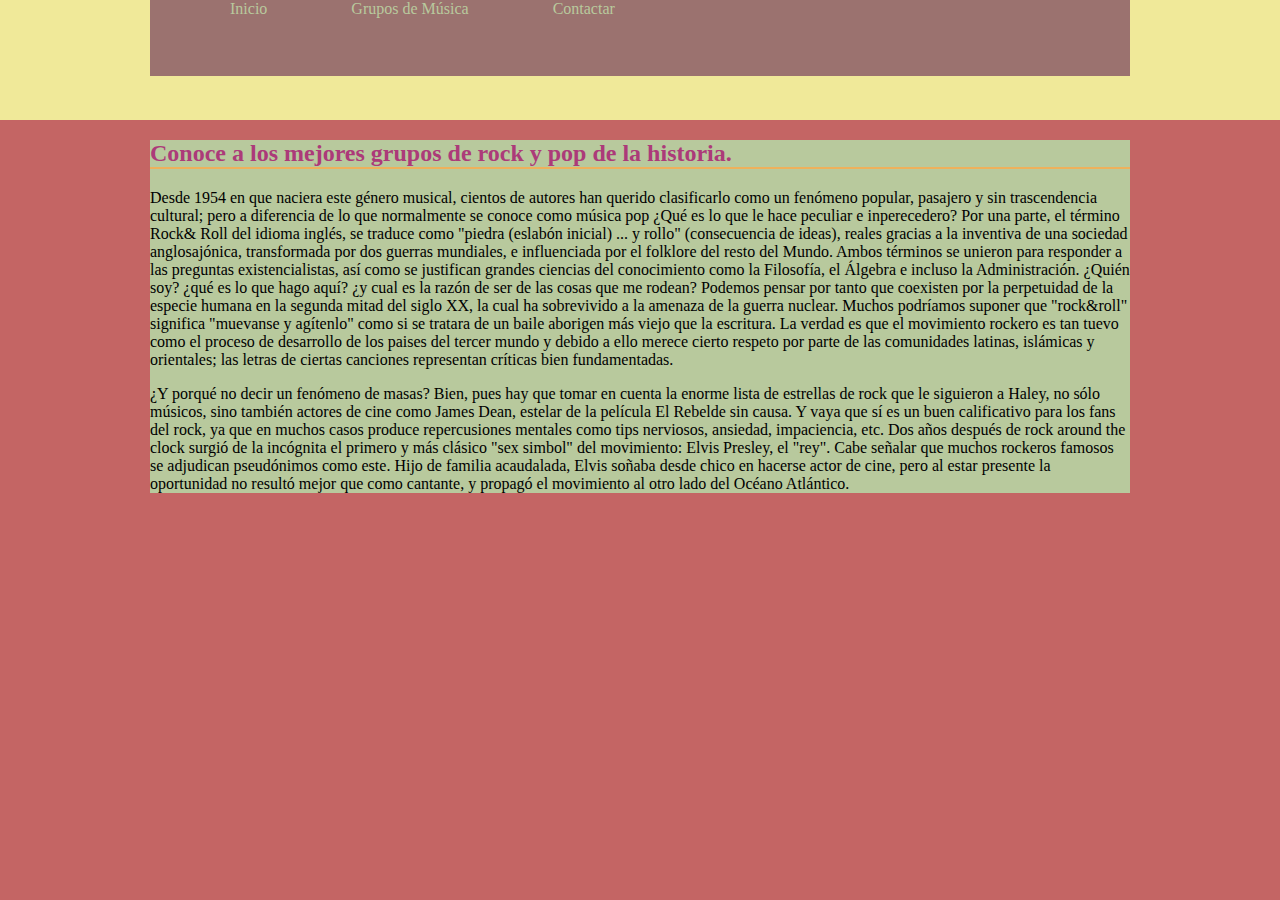
<file: index.html>
<!DOCTYPE html>
<html lang="es">

<head>
    <meta charset="UTF-8">
    <meta name="viewport" content="width=device-width,	initial-scale=1">
    <title>Grupos de música rock y pop</title>
    <link rel="stylesheet" href="Styles/Estilos.css">
    <link rel="stylesheet" href="Styles/normalize.css">
</head>

<body>
    <header>
        <div class="titulo">
            <nav>
                <ul>
                    <li><a href="index.html">Inicio</a>
                    </li>
                    <li><a href="grupos-musica.html">Grupos de Música</a>
                    </li>
                    <li><a href="contactar.html">Contactar</a>
                    </li>
                </ul>
            </nav>
            <h1>Grupos de música rock y pop</h1>
        </div>
    </header>
    <div class="centrado">
        <h2>Conoce a los mejores grupos de rock y pop de la historia.</h2>
   
    
    
    <p>Desde 1954 en que naciera este género musical, cientos de autores han querido clasificarlo como un fenómeno popular, pasajero y sin trascendencia cultural; pero a diferencia de lo que normalmente se conoce como música pop ¿Qué es lo que le hace peculiar e inperecedero? Por una parte, el término Rock& Roll del idioma inglés, se traduce como "piedra (eslabón inicial) ... y rollo" (consecuencia de ideas), reales gracias a la inventiva de una sociedad anglosajónica, transformada por dos guerras mundiales, e influenciada por el folklore del resto del Mundo. Ambos términos se unieron para responder a las preguntas existencialistas, así como se justifican grandes ciencias del conocimiento como la Filosofía, el Álgebra e incluso la Administración. ¿Quién soy? ¿qué es lo que hago aquí? ¿y cual es la razón de ser de las cosas que me rodean? Podemos pensar por tanto que coexisten por la perpetuidad de la especie humana en la segunda mitad del siglo XX, la cual ha sobrevivido a la amenaza de la guerra nuclear. Muchos podríamos suponer que "rock&roll" significa "muevanse y agítenlo" como si se tratara de un baile aborigen más viejo que la escritura. La verdad es que el movimiento rockero es tan tuevo como el proceso de desarrollo de los paises del tercer mundo y debido a ello merece cierto respeto por parte de las comunidades latinas, islámicas y orientales; las letras de ciertas canciones representan críticas bien fundamentadas.</p>
    
    <p> ¿Y porqué no decir un fenómeno de masas? Bien, pues hay que tomar en cuenta la enorme lista de estrellas de rock que le siguieron a Haley,  no sólo músicos, sino también actores de cine como James Dean, estelar de la película El Rebelde sin causa. Y vaya que sí es un buen calificativo para los fans del rock, ya que en muchos casos produce repercusiones mentales como tips nerviosos, ansiedad, impaciencia, etc. Dos años después de rock around the clock surgió de la incógnita el primero y más clásico "sex simbol" del movimiento: Elvis Presley, el "rey". Cabe señalar que muchos rockeros famosos se adjudican pseudónimos como este. Hijo de familia acaudalada,  Elvis soñaba desde chico en hacerse  actor de cine, pero al estar presente la oportunidad no resultó mejor que como cantante, y propagó el movimiento al otro lado del Océano Atlántico.
    </p>
 </div>
</body>

</html>
</file>
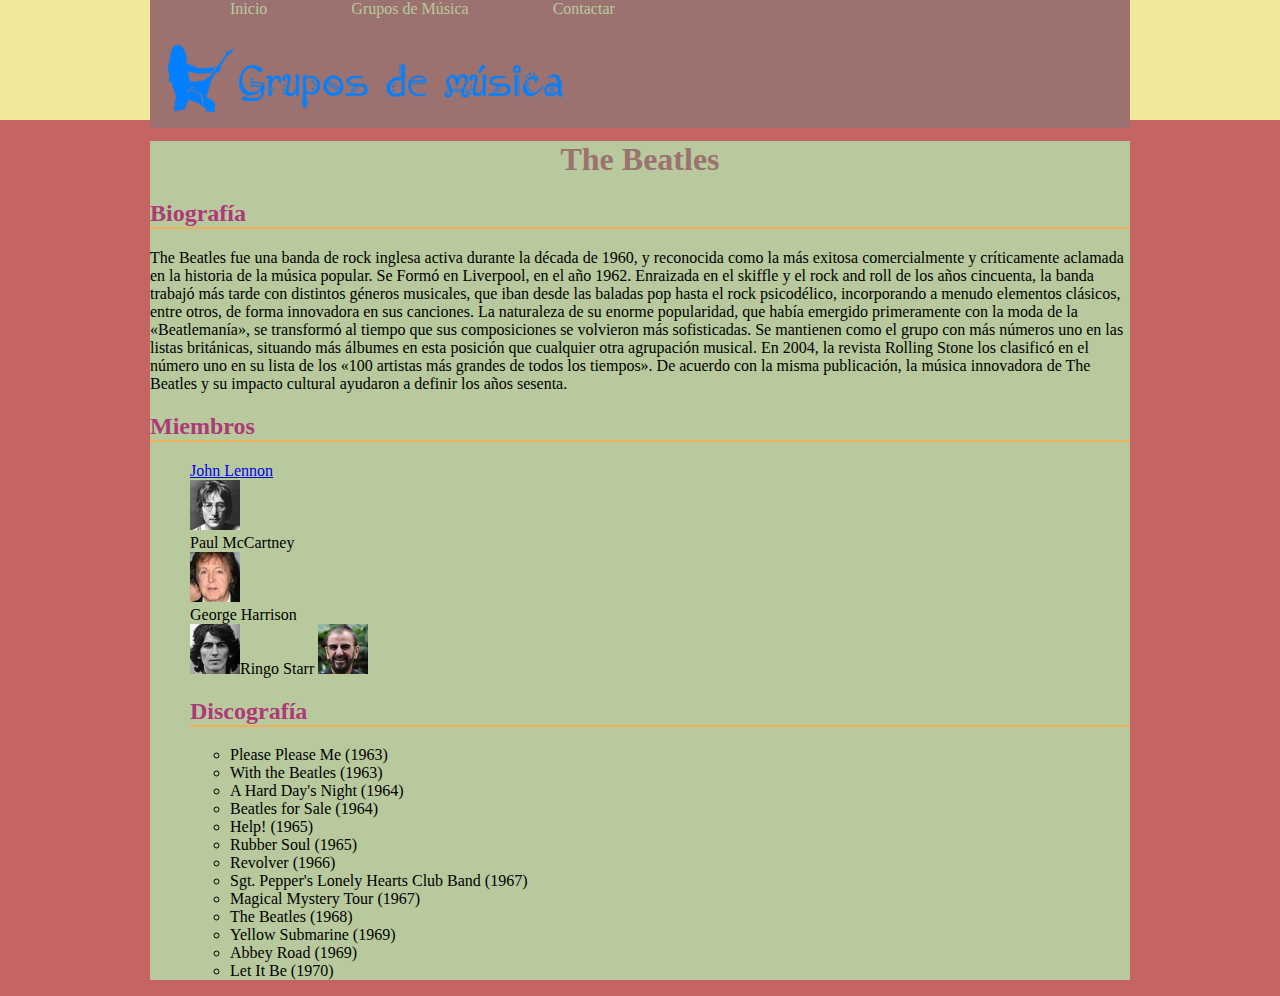
<file: beatles.html>
<!DOCTYPE html>
<html lang="es">

<head>
    <meta charset="UTF-8">
      <meta	name="viewport"	content="width=device-width,	initial-scale=1">
    <title> The Beatles | Grupos de música rock y pop</title>
    <link rel="stylesheet" href="Styles/Estilos.css">
    <link rel="stylesheet" href="Styles/normalize.css">
</head>

<body>
    <header>
       <div class="titulo">
        <nav>
            <ul>
                <li><a href="index.html">Inicio</a>
                </li>
                <li><a href="grupos-musica.html">Grupos de Música</a>
                </li>
                <li><a href="contactar.html">Contactar</a>
                </li>
            </ul>
        </nav>
         <img class= "logo" src="images/logotipo.png" alt="Grupos de música rock y pop">
        
        </div>
    </header>
    <div class="centrado">
        <h1>The Beatles</h1>


        <h2>Biografía</h2>

        <p>The Beatles fue una banda de rock inglesa activa durante la década de 1960, y reconocida como la más exitosa comercialmente y críticamente aclamada en la historia de la música popular. Se Formó en Liverpool, en el año 1962. Enraizada en el skiffle y el rock and roll de los años cincuenta, la banda trabajó más tarde con distintos géneros musicales, que iban desde las baladas pop hasta el rock psicodélico, incorporando a menudo elementos clásicos, entre otros, de forma innovadora en sus canciones. La naturaleza de su enorme popularidad, que había emergido primeramente con la moda de la «Beatlemanía», se transformó al tiempo que sus composiciones se volvieron más sofisticadas. Se mantienen como el grupo con más números uno en las listas británicas, situando más álbumes en esta posición que cualquier otra agrupación musical. En 2004, la revista Rolling Stone los clasificó en el número uno en su lista de los «100 artistas más grandes de todos los tiempos». De acuerdo con la misma publicación, la música innovadora de The Beatles y su impacto cultural ayudaron a definir los años sesenta.</p>

        <h2>Miembros</h2>

        <ul class="cantantes">
            <li><a href="http://www.thebeatles.com/">John Lennon</a>
            </li> <img src="images/johnL.jpg" alt="Lennon" >
            <li>Paul McCartney</li>
            <img src="images/paulM.jpg" alt="McCartney">
            <li>George Harrison</li>
            <img src="images/georgeH.jpg" alt="Harrison"
            <li>Ringo Starr</li>
            <img src="images/ringoS.jpg" alt="Starr"
        </ul>

        <h2>Discografía</h2>

        <ul>
            <li>Please Please Me (1963)</li>
            <li>With the Beatles (1963)</li>
            <li>A Hard Day's Night (1964)</li>
            <li>Beatles for Sale (1964)</li>
            <li>Help! (1965)</li>
            <li>Rubber Soul (1965)</li>
            <li>Revolver (1966)</li>
            <li>Sgt. Pepper's Lonely Hearts Club Band (1967)</li>
            <li>Magical Mystery Tour (1967)</li>
            <li>The Beatles (1968)</li>
            <li>Yellow Submarine (1969)</li>
            <li>Abbey Road (1969)</li>
            <li>Let It Be (1970)</li>
        </ul>

    </div>



</body>

</html>
</file>
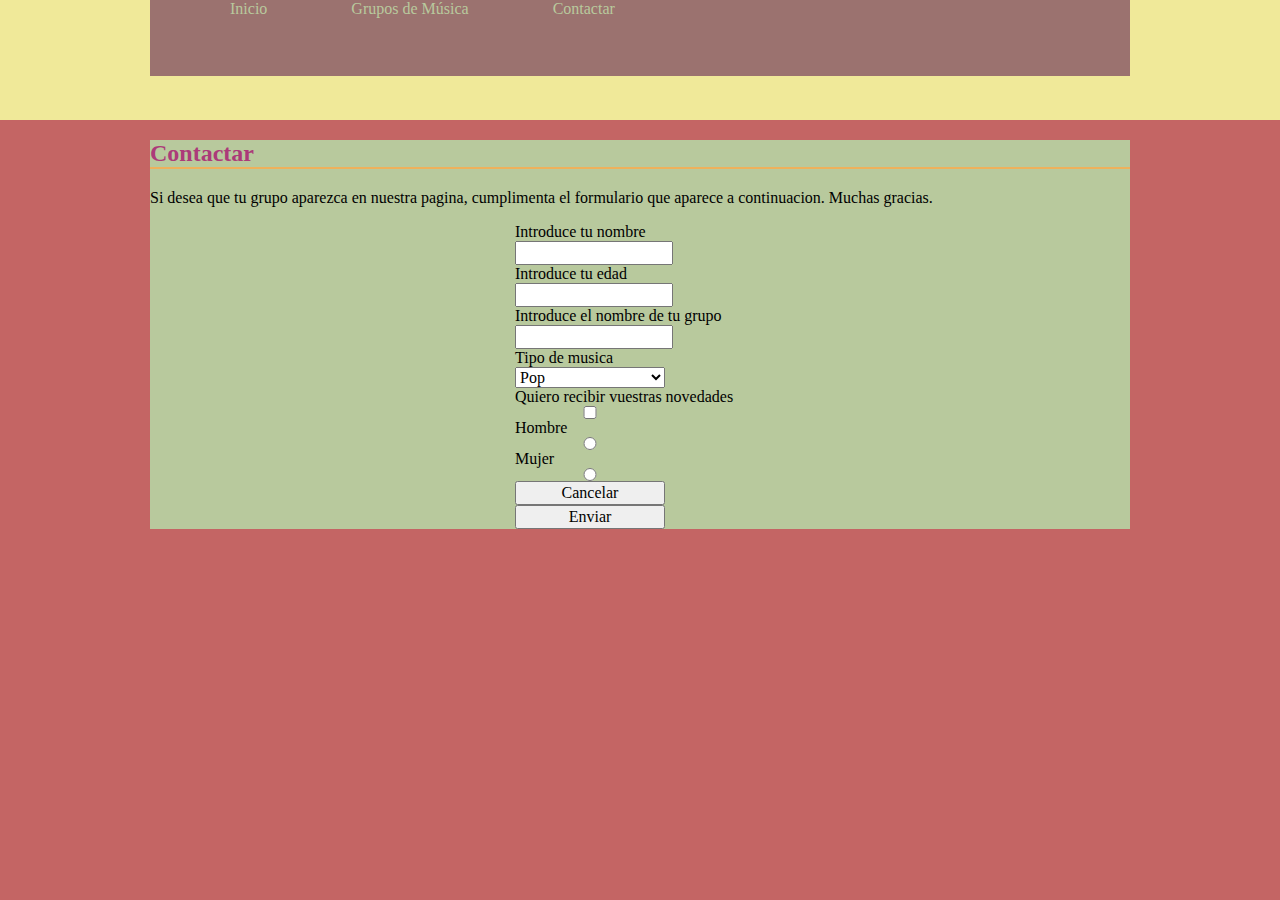
<file: contactar.html>
<!DOCTYPE html>
<html lang="es">
<head>
 
    <meta charset="UTF-8">
    <meta	name="viewport"	content="width=device-width,	initial-scale=1">
    <title>Contactar | Grupos de música rock y pop</title>
     <link rel="stylesheet" href="Styles/normalize.css">
     <link rel="stylesheet" href="Styles/Estilos.css">
</head>
<body>
 <header>
         <div class="titulo">
        <nav>
            <ul>
                <li><a href="index.html">Inicio</a>
                </li>
                <li><a href="grupos-musica.html">Grupos de Música</a>
                </li>
                <li><a href="contactar.html">Contactar</a>
                </li>
            </ul>
        </nav>
        <h1>Grupos de música rock y pop</h1>
     </div>
    </header>
     <div class="centrado">
     <section>
     
    <h2>Contactar</h2>
   
    <p>
        Si desea que tu grupo aparezca en nuestra pagina, cumplimenta el formulario que aparece a continuacion. Muchas gracias.</p>
        
         <div id= "contacto">
        <form action="">
            <label for="nombre" >Introduce tu nombre </label>
            <input type="text" name="nombre" id="nombre">
             <label for="edad" >Introduce tu edad </label>
            <input type="text" name="nombre" id="edad">
             <label for="grupo" >Introduce el nombre de tu grupo</label>
            <input type="text" name="grupo" id="grupo">
             <label for="tipomusica" >Tipo de musica </label>
            <select type="text" name="tipomusica" id="tipomusica">
                <option value="POP">Pop</option>
                <option value="Rock">Rock</option>
                <option value="Country">Country</option>
                <option value="Jazz">Jazz</option>
                <option value="Blues">Blues</option>
            </select>
            <label for="newsletter">Quiero recibir vuestras novedades</label>
               <input type="checkbox" name="newsletter" id="newsletter">
                <label for="sexo" >Hombre </label>
            <input type="radio" name="nombre" id="hombre">  
                 <label for="sexo" >Mujer </label>
            <input type="radio" name="nombre" id="mujer">
               <input type="reset" value="Cancelar">
               <input type="submit" value="Enviar">   
                
        </form>
         </div>
         </section>
    </div>
</body>
</html>
</file>
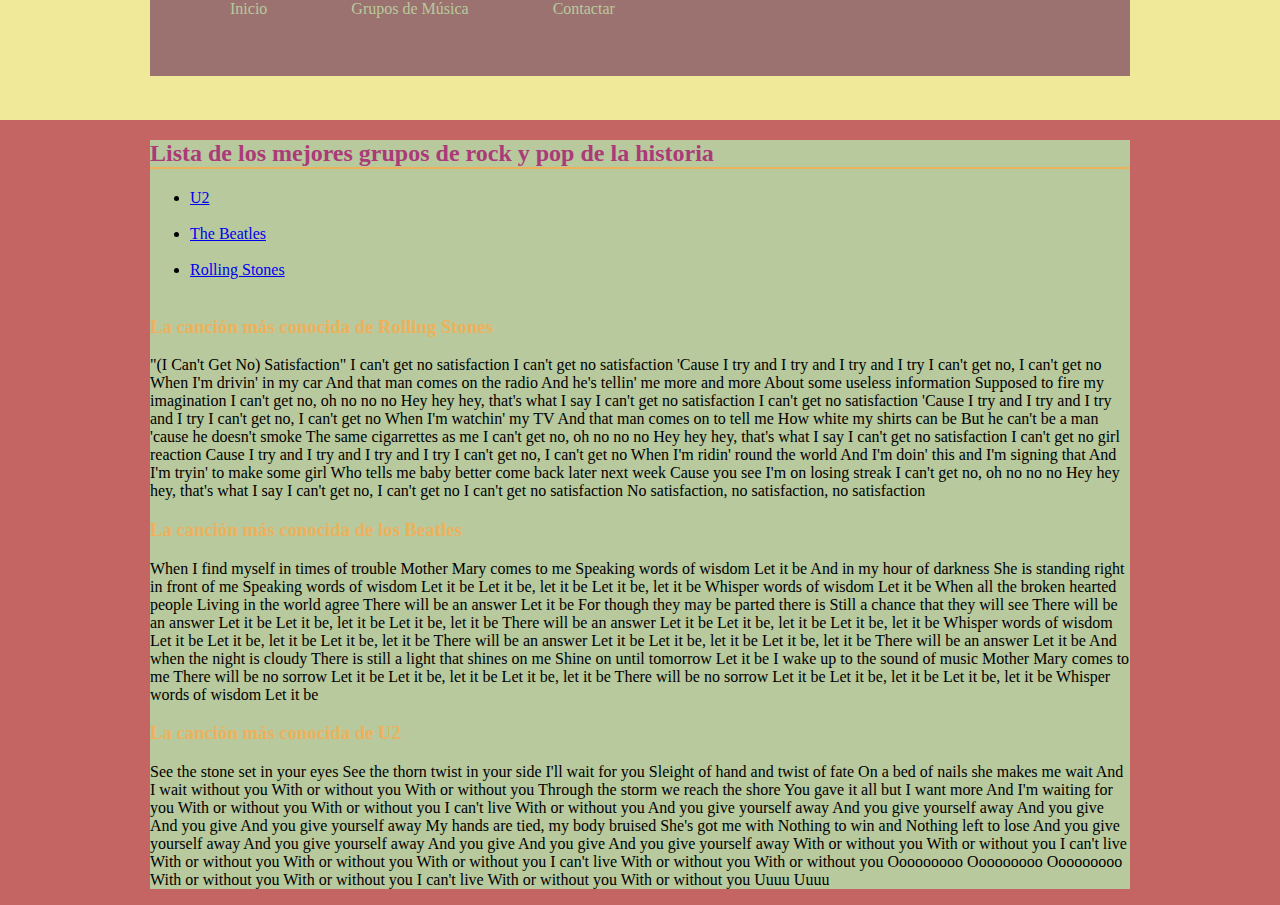
<file: grupos-musica.html>
<!DOCTYPE html>
<html lang="es">
<head>
    <meta charset="UTF-8">
    <meta	name="viewport"	content="width=device-width,	initial-scale=1">
    <title>Lista completa | Grupos de música rock y pop</title>
    <link rel="stylesheet" href="Styles/Estilos.css">
    <link rel="stylesheet" href="Styles/normalize.css">
</head>
<body>
 <header>
         <div class="titulo">
        <nav>
            <ul>
                <li><a href="index.html">Inicio</a>
                </li>
                <li><a href="grupos-musica.html">Grupos de Música</a>
                </li>
                <li><a href="contactar.html">Contactar</a>
                </li>
            </ul>
        </nav>
        <h1>Grupos de música rock y pop</h1>
     </div>
    </header>
     <div class="centrado">
    <h2>Lista de los mejores grupos de rock y pop de la historia</h2>
    
        <ul>
            <li><a href="u2.html">U2</a></li><br/>
            <li><a href="beatles.html">The Beatles</a></li><br/>
            <li><a href="rolling.html">Rolling Stones</a></li><br/>
        </ul>
    
    
    <h3>La canción más conocida de Rolling Stones</h3>
    
    <p>
        "(I Can't Get No) Satisfaction"

I can't get no satisfaction
I can't get no satisfaction
'Cause I try and I try and I try and I try
I can't get no, I can't get no
When I'm drivin' in my car
And that man comes on the radio
And he's tellin' me more and more
About some useless information
Supposed to fire my imagination
I can't get no, oh no no no
Hey hey hey, that's what I say
I can't get no satisfaction
I can't get no satisfaction
'Cause I try and I try and I try and I try
I can't get no, I can't get no
When I'm watchin' my TV
And that man comes on to tell me
How white my shirts can be
But he can't be a man 'cause he doesn't smoke
The same cigarrettes as me
I can't get no, oh no no no
Hey hey hey, that's what I say
I can't get no satisfaction
I can't get no girl reaction
Cause I try and I try and I try and I try
I can't get no, I can't get no
When I'm ridin' round the world
And I'm doin' this and I'm signing that
And I'm tryin' to make some girl
Who tells me baby better come back later next week
Cause you see I'm on losing streak
I can't get no, oh no no no
Hey hey hey, that's what I say
I can't get no, I can't get no
I can't get no satisfaction
No satisfaction, no satisfaction, no satisfaction</p>

<h3>La canción más conocida de los Beatles</h3>

<p>
When I find myself in times of trouble
Mother Mary comes to me
Speaking words of wisdom
Let it be

And in my hour of darkness
She is standing right in front of me
Speaking words of wisdom
Let it be

Let it be, let it be
Let it be, let it be
Whisper words of wisdom
Let it be

When all the broken hearted people
Living in the world agree
There will be an answer
Let it be

For though they may be parted there is
Still a chance that they will see
There will be an answer
Let it be

Let it be, let it be
Let it be, let it be
There will be an answer
Let it be

Let it be, let it be
Let it be, let it be
Whisper words of wisdom
Let it be

Let it be, let it be
Let it be, let it be
There will be an answer
Let it be

Let it be, let it be
Let it be, let it be
There will be an answer
Let it be

And when the night is cloudy
There is still a light that shines on me
Shine on until tomorrow
Let it be

I wake up to the sound of music
Mother Mary comes to me
There will be no sorrow
Let it be

Let it be, let it be
Let it be, let it be
There will be no sorrow
Let it be

Let it be, let it be
Let it be, let it be
Whisper words of wisdom
Let it be </p>


<h3>La canción más conocida de U2</h3>

<p> See the stone set in your eyes
See the thorn twist in your side
I'll wait for you

Sleight of hand and twist of fate
On a bed of nails she makes me wait
And I wait without you

With or without you
With or without you

Through the storm we reach the shore
You gave it all but I want more
And I'm waiting for you

With or without you
With or without you
I can't live
With or without you

And you give yourself away
And you give yourself away
And you give
And you give
And you give yourself away

My hands are tied, my body bruised
She's got me with
Nothing to win and
Nothing left to lose

And you give yourself away
And you give yourself away
And you give
And you give
And you give yourself away

With or without you
With or without you
I can't live
With or without you

With or without you
With or without you
I can't live
With or without you
With or without you

Ooooooooo
Ooooooooo
Ooooooooo

With or without you
With or without you
I can't live
With or without you
With or without you

Uuuu
Uuuu

</p>
</div>
</body>
</html>
</file>
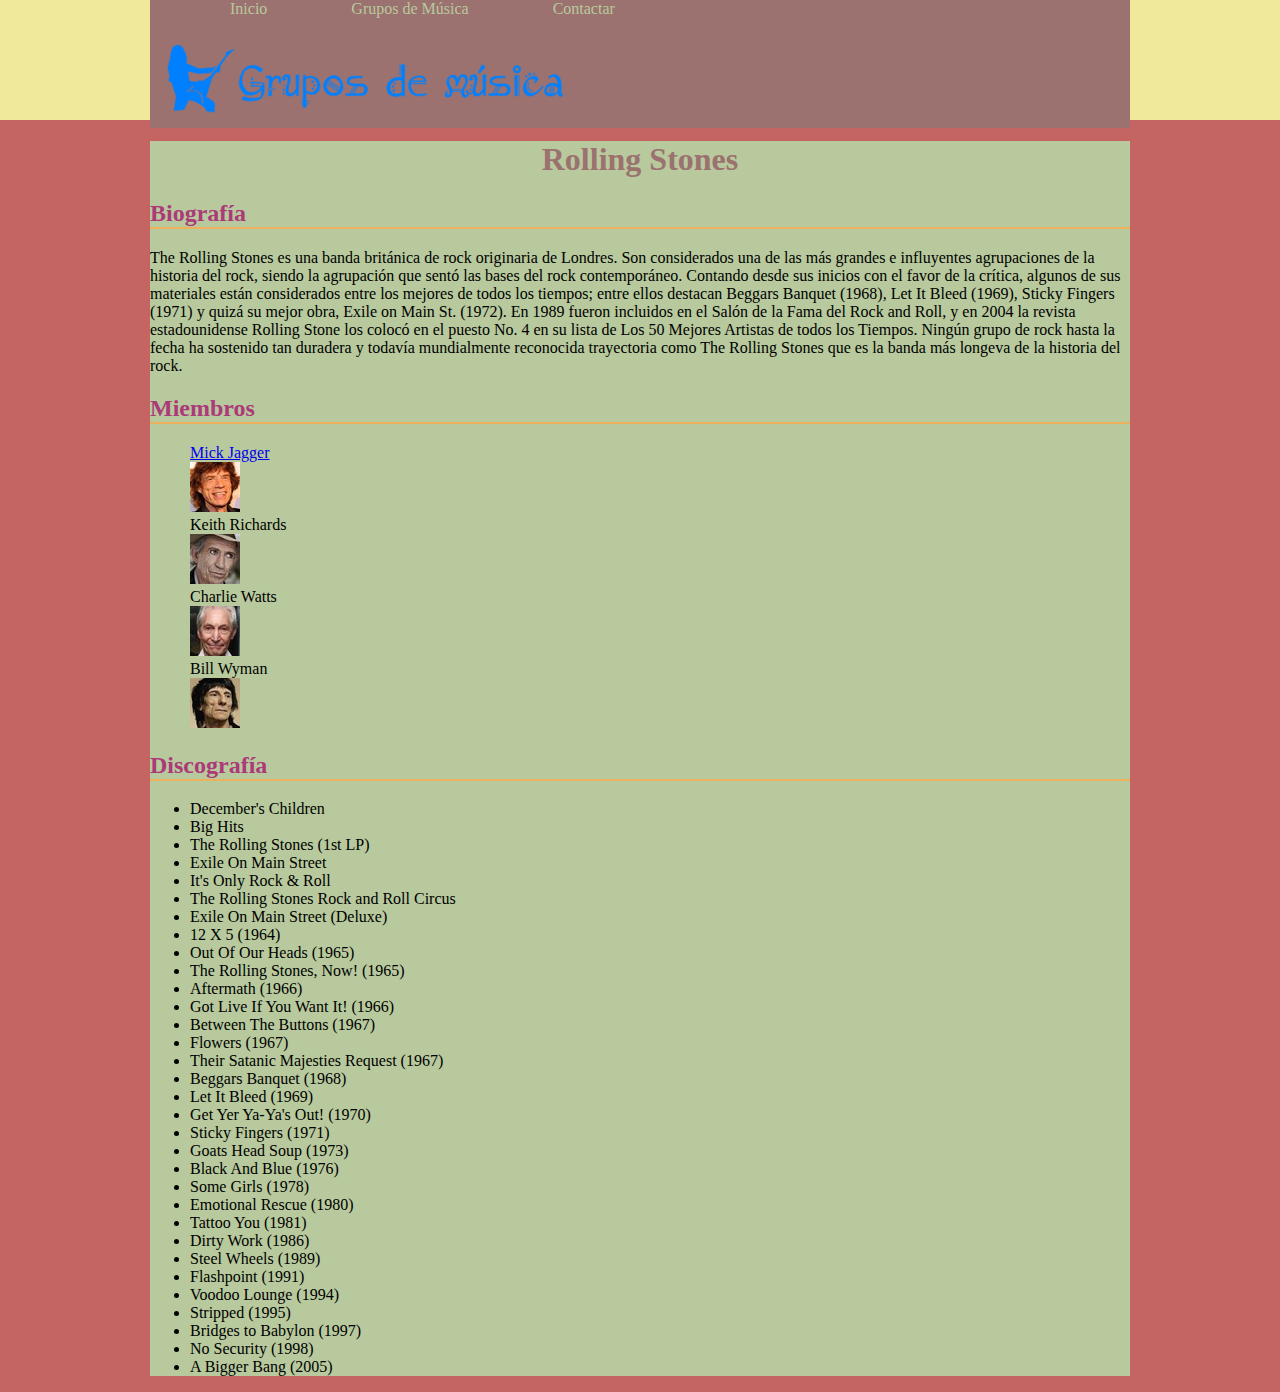
<file: rolling.html>
<!DOCTYPE html>
<html lang="es">

<head>
    <meta charset="UTF-8">
      <meta	name="viewport"	content="width=device-width,	initial-scale=1">
    <title> Rolling Stones | Grupos de música rock y pop</title>
    <link rel="stylesheet" href="Styles/Estilos.css">
    <link rel="stylesheet" href="Styles/normalize.css">
</head>

<body>
    <header>
       <div class="titulo">
        <nav>
            <ul>
                <li><a href="index.html">Inicio</a>
                </li>
                <li><a href="grupos-musica.html">Grupos de Música</a>
                </li>
                <li><a href="contactar.html">Contactar</a>
                </li>
            </ul>
        </nav>
        
         <img class= "logo" src="images/logotipo.png" alt="Grupos de música rock y pop">
      
        </div>
    </header>
    <div class="centrado">
    <h1>Rolling Stones</h1>

   
        <h2>Biografía</h2>

        <p>The Rolling Stones es una banda británica de rock originaria de Londres. Son considerados una de las más grandes e influyentes agrupaciones de la historia del rock, siendo la agrupación que sentó las bases del rock contemporáneo. Contando desde sus inicios con el favor de la crítica, algunos de sus materiales están considerados entre los mejores de todos los tiempos; entre ellos destacan Beggars Banquet (1968), Let It Bleed (1969), Sticky Fingers (1971) y quizá su mejor obra, Exile on Main St. (1972). En 1989 fueron incluidos en el Salón de la Fama del Rock and Roll, y en 2004 la revista estadounidense Rolling Stone los colocó en el puesto No. 4 en su lista de Los 50 Mejores Artistas de todos los Tiempos. Ningún grupo de rock hasta la fecha ha sostenido tan duradera y todavía mundialmente reconocida trayectoria como The Rolling Stones que es la banda más longeva de la historia del rock.</p>
   
    
        <h2>Miembros</h2>

        <ul class="cantantes">
            <li><a href="http://www.rollingstones.com" target="_blank">Mick Jagger</a>
            </li>
            <img src="images/mickJ.jpg" alt="Jagger">
            <li>Keith Richards</li>
            <img src="images/keithR.jpg" alt="Richards">
            <li>Charlie Watts</li>
            <img src="images/charlieW.jpg" alt="Watts">
            <li>Bill Wyman</li>
            <img src="images/billW.jpg" alt="Wyman">
        </ul>
   

        <h2>Discografía</h2>

        <ul>
            <li>December's Children</li>
            <li>Big Hits</li>
            <li>The Rolling Stones (1st LP)</li>
            <li>Exile On Main Street</li>
            <li>It's Only Rock & Roll</li>
            <li>The Rolling Stones Rock and Roll Circus</li>
            <li>Exile On Main Street (Deluxe)</li>
            <li>12 X 5 (1964)</li>
            <li>Out Of Our Heads (1965)</li>
            <li>The Rolling Stones, Now! (1965)</li>
            <li>Aftermath (1966)</li>
            <li>Got Live If You Want It! (1966)</li>
            <li>Between The Buttons (1967)</li>
            <li>Flowers (1967)</li>
            <li>Their Satanic Majesties Request (1967)</li>
            <li>Beggars Banquet (1968)</li>
            <li>Let It Bleed (1969)</li>
            <li>Get Yer Ya-Ya's Out! (1970)</li>
            <li>Sticky Fingers (1971)</li>
            <li>Goats Head Soup (1973)</li>
            <li>Black And Blue (1976)</li>
            <li>Some Girls (1978)</li>
            <li>Emotional Rescue (1980)</li>
            <li>Tattoo You (1981)</li>
            <li>Dirty Work (1986)</li>
            <li>Steel Wheels (1989)</li>
            <li>Flashpoint (1991)</li>
            <li>Voodoo Lounge (1994)</li>
            <li>Stripped (1995)</li>
            <li>Bridges to Babylon (1997)</li>
            <li>No Security (1998)</li>
            <li>A Bigger Bang (2005)</li>
        </ul>
   

    </div>
</body>

</html>
</file>
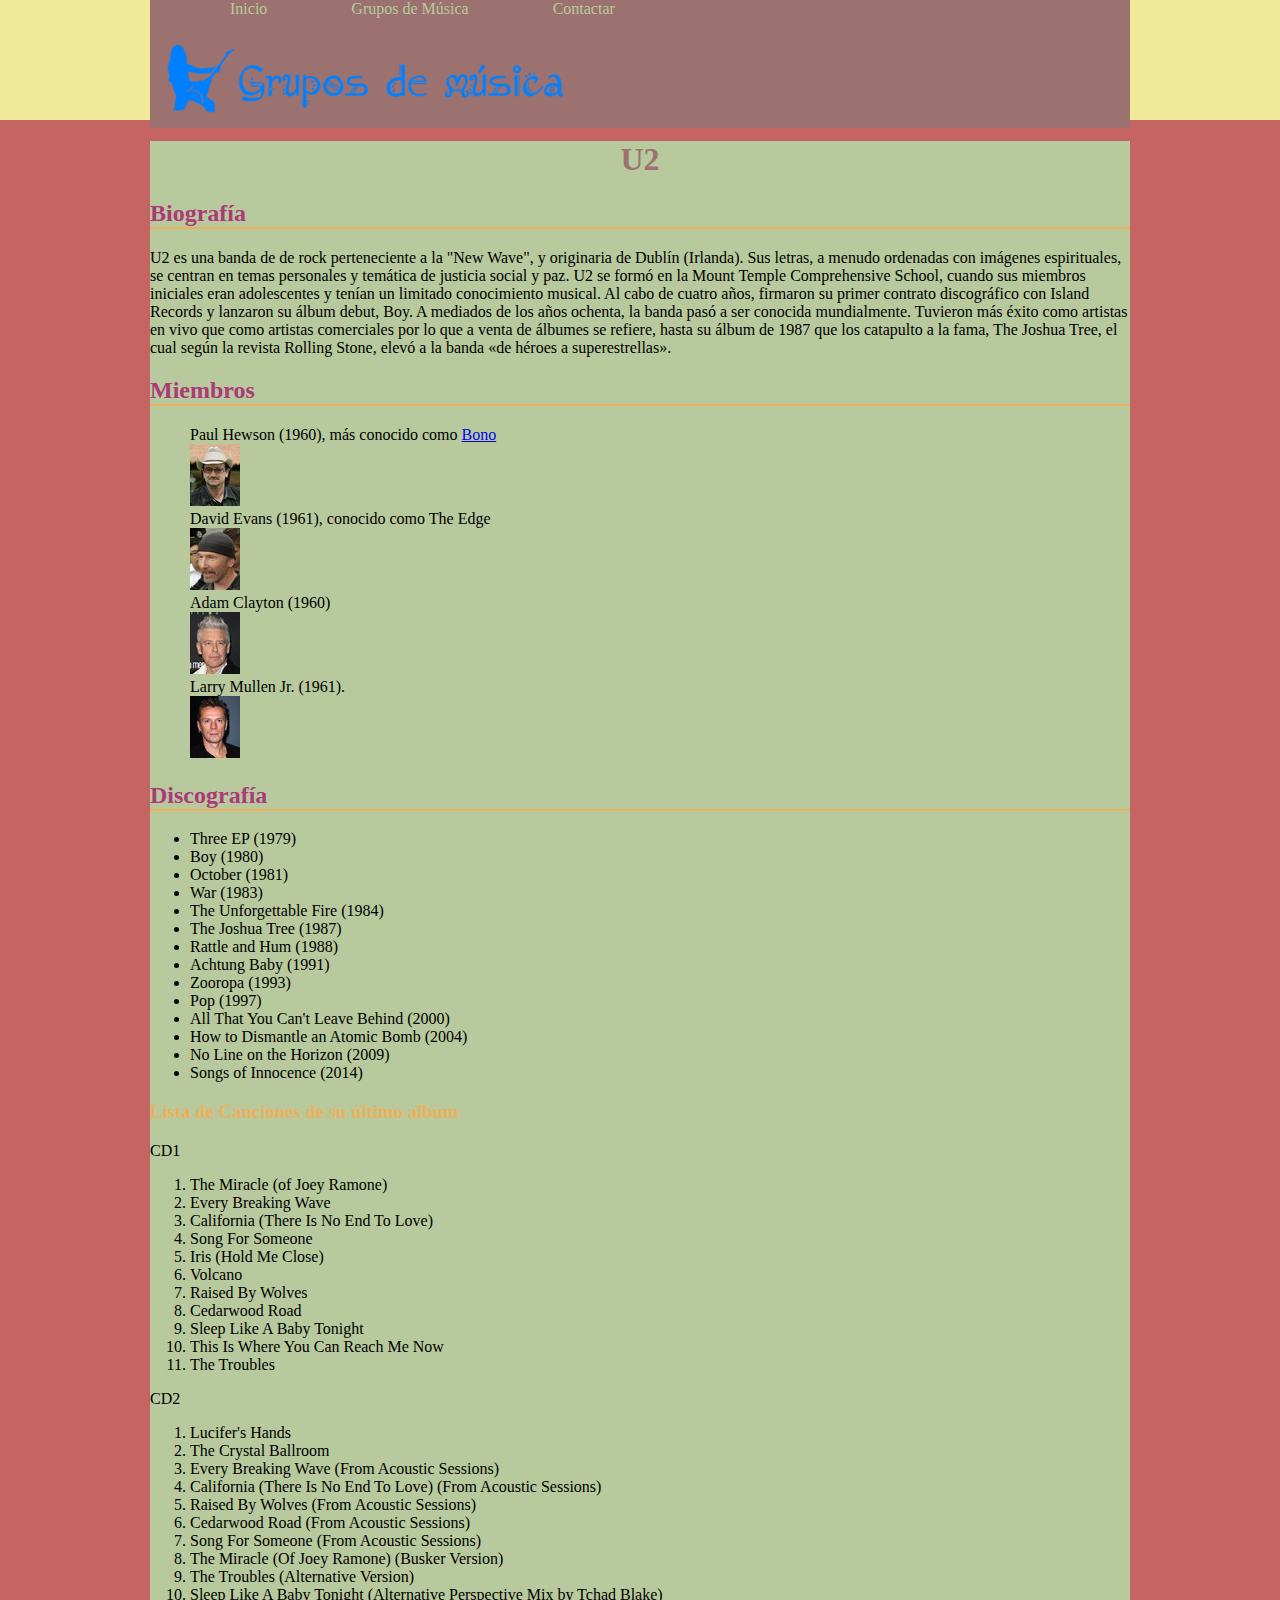
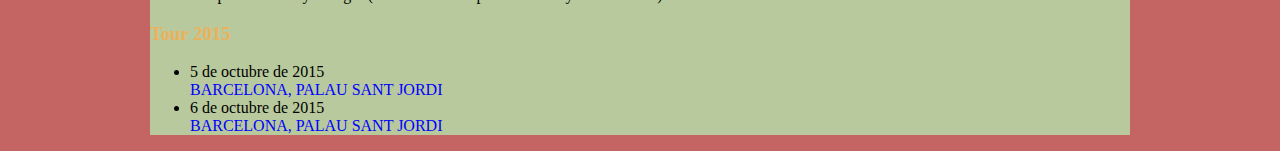
<file: u2.html>
<!DOCTYPE html>
<html lang="es">

<head>
    <meta charset="UTF-8">
    <meta name="viewport" content="width=device-width,	initial-scale=1">
    <title> U2 | Grupos de música rock y pop</title>
    <link rel="stylesheet" href="Styles/Estilos.css">
    <link rel="stylesheet" href="Styles/normalize.css">

</head>

<body>
    <header>
        <div class="titulo">
            <nav>
                <ul>
                    <li><a href="index.html">Inicio</a>
                    </li>
                    <li><a href="grupos-musica.html">Grupos de Música</a>
                    </li>
                    <li><a href="contactar.html">Contactar</a>
                    </li>
                </ul>
            </nav>

            <img class="logo" src="images/logotipo.png" alt="Grupos de música rock y pop">
        </div>
    </header>
    <div class="centrado">
        <h1>U2</h1>

        <h2>Biografía</h2>

        <p>U2 es una banda de de rock perteneciente a la "New Wave", y originaria de Dublín (Irlanda). Sus letras, a menudo ordenadas con imágenes espirituales, se centran en temas personales y temática de justicia social y paz. U2 se formó en la Mount Temple Comprehensive School, cuando sus miembros iniciales eran adolescentes y tenían un limitado conocimiento musical. Al cabo de cuatro años, firmaron su primer contrato discográfico con Island Records y lanzaron su álbum debut, Boy. A mediados de los años ochenta, la banda pasó a ser conocida mundialmente. Tuvieron más éxito como artistas en vivo que como artistas comerciales por lo que a venta de álbumes se refiere, hasta su álbum de 1987 que los catapulto a la fama, The Joshua Tree, el cual según la revista Rolling Stone, elevó a la banda «de héroes a superestrellas».</p>

        <h2>Miembros</h2>

        <ul class="cantantes">
            <li>Paul Hewson (1960), más conocido como <a href="http://www.u2.com" target="_blank">Bono</a>
            </li>
            <img src="images/bono.jpg" alt="Bono">
            <li>David Evans (1961), conocido como The Edge</li>
            <img src="images/the-edge.jpg" alt="The Edge">
            <li>Adam Clayton (1960)</li>
            <img src="images/adam-clayton.jpg" alt="Clayton">
            <li>Larry Mullen Jr. (1961).</li>
            <img src="images/larry-mullen-jr.jpg" alt="Mullen">
        </ul>

        <h2>Discografía</h2>

        <ul>
            <li>Three EP (1979)</li>
            <li>Boy (1980)</li>
            <li>October (1981)</li>
            <li>War (1983)</li>
            <li>The Unforgettable Fire (1984)</li>
            <li>The Joshua Tree (1987)</li>
            <li>Rattle and Hum (1988)</li>
            <li>Achtung Baby (1991)</li>
            <li>Zooropa (1993)</li>
            <li>Pop (1997)</li>
            <li>All That You Can't Leave Behind (2000)</li>
            <li>How to Dismantle an Atomic Bomb (2004)</li>
            <li>No Line on the Horizon (2009)</li>
            <li>Songs of Innocence (2014)</li>
        </ul>

        <h3>Lista de Canciones de su último album</h3>

        <p>CD1</p>
        <ol>
            <li>The Miracle (of Joey Ramone)</li>
            <li>Every Breaking Wave</li>
            <li>California (There Is No End To Love)</li>
            <li>Song For Someone</li>
            <li>Iris (Hold Me Close)</li>
            <li>Volcano</li>
            <li>Raised By Wolves</li>
            <li>Cedarwood Road</li>
            <li>Sleep Like A Baby Tonight</li>
            <li>This Is Where You Can Reach Me Now</li>
            <li>The Troubles</li>
        </ol>

        <p>CD2</p>
        <ol>
            <li>Lucifer's Hands</li>
            <li>The Crystal Ballroom</li>
            <li>Every Breaking Wave (From Acoustic Sessions)</li>
            <li>California (There Is No End To Love) (From Acoustic Sessions)</li>
            <li>Raised By Wolves (From Acoustic Sessions)</li>
            <li>Cedarwood Road (From Acoustic Sessions)</li>
            <li>Song For Someone (From Acoustic Sessions)</li>
            <li>The Miracle (Of Joey Ramone) (Busker Version)</li>
            <li>The Troubles (Alternative Version)</li>
            <li>Sleep Like A Baby Tonight (Alternative Perspective Mix by Tchad Blake)</li>
        </ol>

        <h3>Tour 2015</h3>

        <ul>
            <li>
                <time datetime="2015-10-05">5 de octubre de 2015</time>
                <br><span class="lugar">Barcelona, Palau Sant Jordi</span>
            </li>
            <li>
                <time datetime="2015-10-06">6 de octubre de 2015</time>
                <br> <span class="lugar">Barcelona, Palau Sant Jordi</span>
            </li>
        </ul>


    </div>
</body>

</html>
</file>
<file: Styles/Estilos.css>
body {
    background-color: #C46564;
    font-family: 'Grand Hotel', cursive, blue;
    
}

header {
    background-color: #F0E999;
    height: 120px;
}

header ul {
    margin-top: 0;
    list-style-type: none;
}

header li {
    display: inline;
    padding: 40px;
}

nav a {
    text-decoration: none;
}

nav a {
    color:#B8C99D;
}

.centrado {
    width: 980px;
    background-color: #B8C99D;
    margin: 0 auto;
}

.titulo {
    width: 980px;
    background-color: #9B726F;
    margin: 0 auto;
}

h1 {
    text-align: center;
    color: #9B726F;
    font-family: 'Lakki Reddy', cursive;
}

h2 {
    color: #AC3A79;
    border-bottom: 2px solid #EEB15B;
    font-family: 'Lakki Reddy', cursive;
}

h3,
h4 {
    color: #EEB15B;
}

img. logo {
    width: 447px;
    display: block;
    margin: 0 auto;
}

li img {
    width: 50px;
    height: auto;
    vertical-align: middle;
    margin: 5px;
    border: 6px;
    solid #2C2F55;
    padding: 5px;
    background-color: #EEB15B;
}

ul.cantantes {
    list-style-type: none;
}

.lugar {
    color: blue;
    text-transform: uppercase;
}
/*formulario*/

input,
select {
    display: block;
    width: 150px;
}

input [type=submit],
input [type=reset] {
    display: inline;
    width: 95px;
}

#contacto {
    width: 250px;
    margin: 0 auto;
}

@media screen and (max-width: 980px) {
    #pagewrap {
        width: 95%;
    }
    #content {
        width: 60% padding: 3% 4%;
    }
    #sidebar {
        width: 30%;
    }
}

@media screen and (max-width: 650px) {
    #content {
        float: none;
        width: auto;
    }
    #sidebar {
        float: none;
        width: 100%;
    }
    #searchform {
        position: absolute;
        top: 0px;
        right: 0px;
    }
    #s {
        width: 70px !important;
    }
    #s:focus{
    width: 140px !important;
    }
}
</file>
